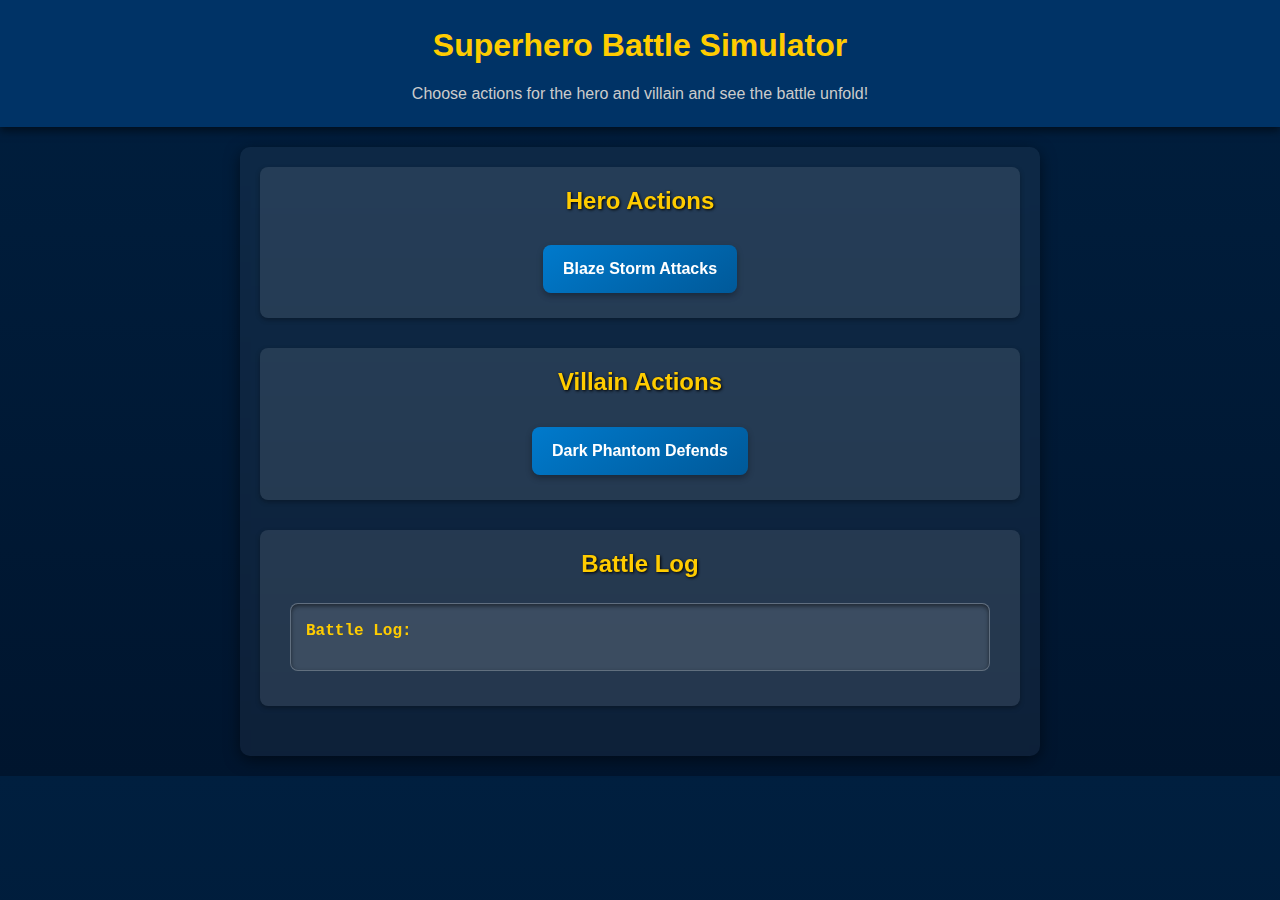
<file: index.html>
<!DOCTYPE html>
<html lang="en">
<head>
    <meta charset="UTF-8">
    <meta name="viewport" content="width=device-width, initial-scale=1.0">
    <meta name="author" content="Dogbey Ferdinald">
    <title>Superhero Battle Simulator</title>
    <link rel="stylesheet" type="text/css" href="index.css">
</head>
<body>
    <header>
        <h1>Superhero Battle Simulator</h1>
        <p>Choose actions for the hero and villain and see the battle unfold!</p>
    </header>
    
    <main>
        <section aria-labelledby="hero-actions">
            <h2 id="hero-actions">Hero Actions</h2>
            <button id="hero1" class="character-button" aria-label="Blaze Storm attacks Dark Phantom">
                Blaze Storm Attacks
            </button>
        </section>
        
        <section aria-labelledby="villain-actions">
            <h2 id="villain-actions">Villain Actions</h2>
            <button id="villain1" class="character-button" aria-label="Dark Phantom defends with shadow manipulation">
                Dark Phantom Defends
            </button>
        </section>
        
        <section aria-labelledby="battle-log-title">
            <h2 id="battle-log-title">Battle Log</h2>
            <div id="battle-log" aria-live="polite" role="log"></div>
        </section>
    </main>

    <script src="index.js"></script>
</body>
</html>
</file>
<file: index.css>
/* General Reset */
* {
    margin: 0;
    padding: 0;
    box-sizing: border-box;
}

body {
    font-family: 'Arial', sans-serif;
    background: linear-gradient(to bottom, #001f3f, #00152e);
    color: #fff;
    text-align: center;
    line-height: 1.6;
    margin: 0;
}

header {
    background-color: #003366;
    padding: 20px;
    box-shadow: 0px 4px 8px rgba(0, 0, 0, 0.5);
}

header h1 {
    font-size: 2rem;
    color: #ffcc00;
}

header p {
    color: #ccc;
    margin-top: 10px;
}

main {
    margin: 20px auto;
    padding: 20px;
    max-width: 800px;
    border-radius: 10px;
    background: rgba(255, 255, 255, 0.05);
    box-shadow: 0px 4px 15px rgba(0, 0, 0, 0.5);
    backdrop-filter: blur(5px);
}

section {
    margin-bottom: 30px;
    padding: 15px;
    background: rgba(255, 255, 255, 0.1);
    border-radius: 8px;
    box-shadow: 0 2px 5px rgba(0, 0, 0, 0.3);
}

h2 {
    font-size: 1.5rem;
    color: #ffcc00;
    margin-bottom: 15px;
    text-shadow: 1px 1px 3px #000;
}

/* Character Buttons */
.character-button {
    margin: 10px;
    padding: 15px 20px;
    font-size: 1rem;
    font-weight: bold;
    border: none;
    border-radius: 8px;
    cursor: pointer;
    transition: transform 0.2s, background-color 0.3s ease-in-out;
    background: linear-gradient(145deg, #007acc, #005999);
    color: #fff;
    box-shadow: 0 3px 6px rgba(0, 0, 0, 0.3);
}

.character-button:hover {
    background: linear-gradient(145deg, #005999, #003d66);
    transform: scale(1.05);
    box-shadow: 0 4px 10px rgba(0, 0, 0, 0.5);
}

.character-button:focus {
    outline: 2px dashed #ffcc00;
    outline-offset: 2px;
}

/* Battle Log */
#battle-log {
    max-width: 700px;
    margin: 20px auto;
    padding: 15px;
    background: rgba(255, 255, 255, 0.1);
    color: #fff;
    font-family: 'Courier New', monospace;
    font-size: 1rem;
    text-align: left;
    border-radius: 8px;
    overflow-y: auto;
    max-height: 200px;
    border: 1px solid rgba(255, 255, 255, 0.2);
    box-shadow: inset 0 2px 4px rgba(0, 0, 0, 0.5);
}

#battle-log::before {
    content: "Battle Log:";
    display: block;
    font-weight: bold;
    margin-bottom: 10px;
    color: #ffcc00;
}

#battle-log p {
    margin: 0 0 5px;
}

/* Accessibility - Focus and Contrast */
button:focus {
    outline: 2px dashed #ffcc00;
    outline-offset: 4px;
}

@media (max-width: 768px) {
    main {
        padding: 15px;
    }

    .character-button {
        padding: 10px 15px;
        font-size: 0.9rem;
    }

    #battle-log {
        font-size: 0.9rem;
    }
}
</file>
